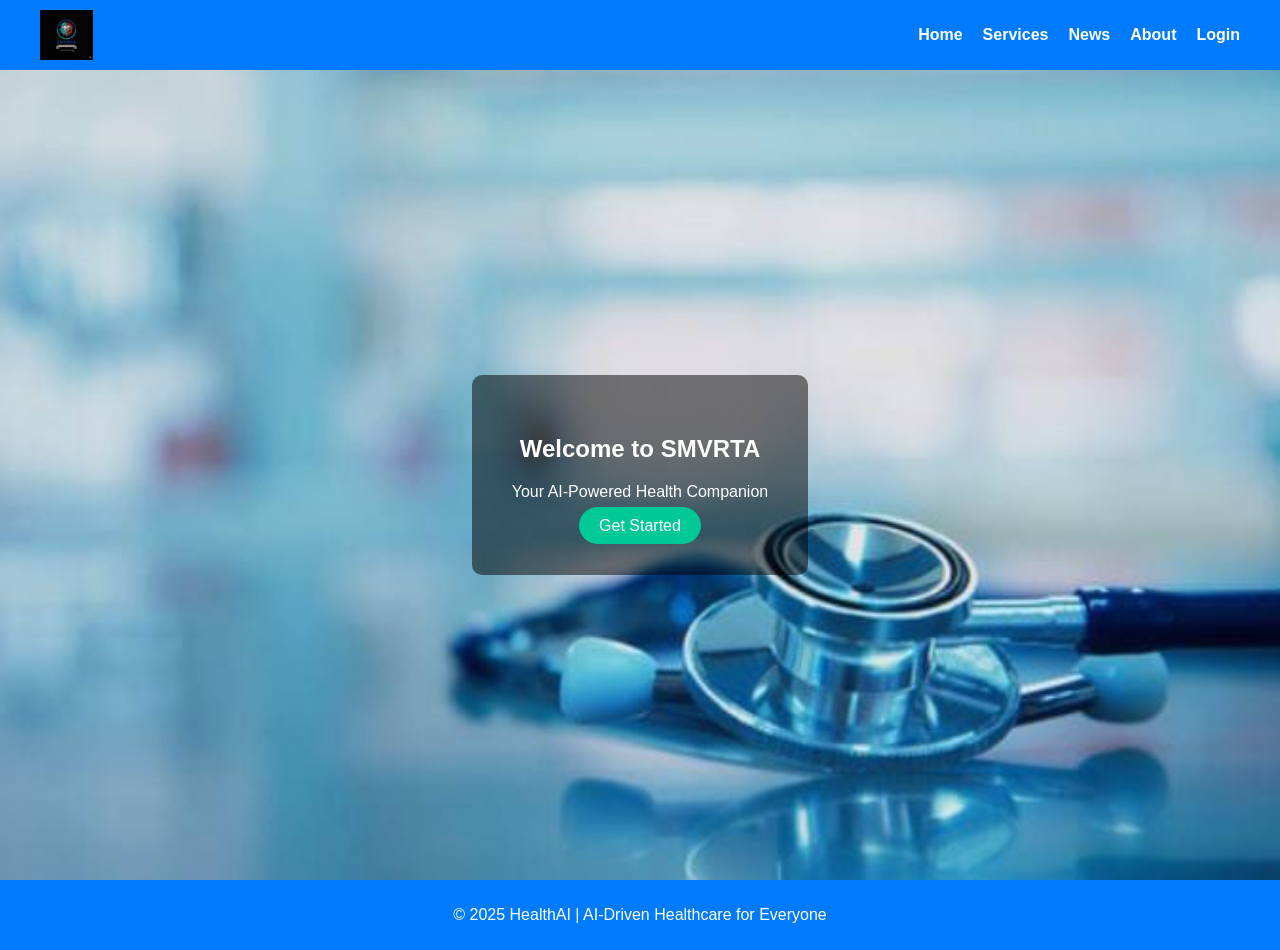
<file: index.html>
<!DOCTYPE html>
<html lang="en">
<head>
  <meta charset="UTF-8">
  <title>HealthAI | Home</title>
  <link rel="stylesheet" href="style.css">
</head>
<body>
  <header>
    <img src="Gemini_Generated_Image_qjoxeeqjoxeeqjox.png" alt="SMVRTA Logo" class="logo">
    <nav>
      <ul>
        <li><a href="index.html">Home</a></li>
        <li>
          <a href="services.html">Services</a>
          <ul class="dropdown">
            <li><a href="services.html#diagnosis">AI Diagnosis</a></li>
            <li><a href="services.html#diet">Diet Chart</a></li>
            <li><a href="services.html#hospital">Nearby Hospital</a></li>
            <li><a href="services.html#appointment">Appointment Alert</a></li>
          </ul>
        </li>
        <li><a href="news.html">News</a></li>
        <li><a href="about.html">About</a></li>
        <li><a href="login.html">Login</a></li>
      </ul>
    </nav>
  </header>

  <section class="home-section" style="background-image: url('5.jpeg')">
    <div class="overlay">
      <h1>Welcome to <span>SMVRTA</span></h1>
      <p>Your AI-Powered Health Companion</p>
      <a href="services.html" class="btn">Get Started</a>
    </div>
  </section>

  <footer>
    <p>© 2025 HealthAI | AI-Driven Healthcare for Everyone</p>
  </footer>
</body>
</html>
</file>
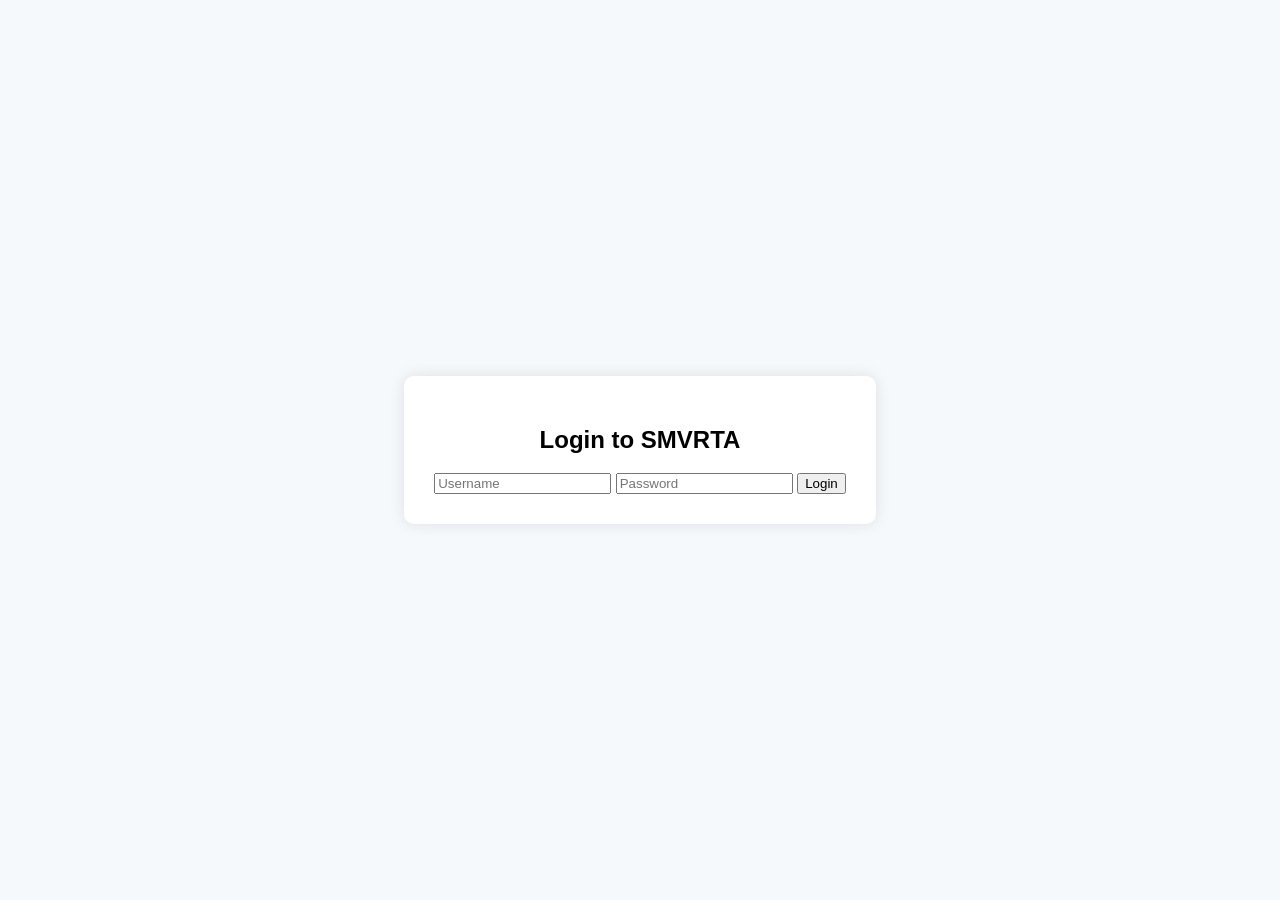
<file: login.html>
<!DOCTYPE html>
<html lang="en">
<head>
  <meta charset="UTF-8">
  <title>HealthAI | Login</title>
  <link rel="stylesheet" href="style.css">
</head>
<body class="login-body">
  <div class="login-box">
    <h2>Login to SMVRTA</h2>
    <input type="text" placeholder="Username">
    <input type="password" placeholder="Password">
    <button>Login</button>
  </div>
</body>
</html>
</file>
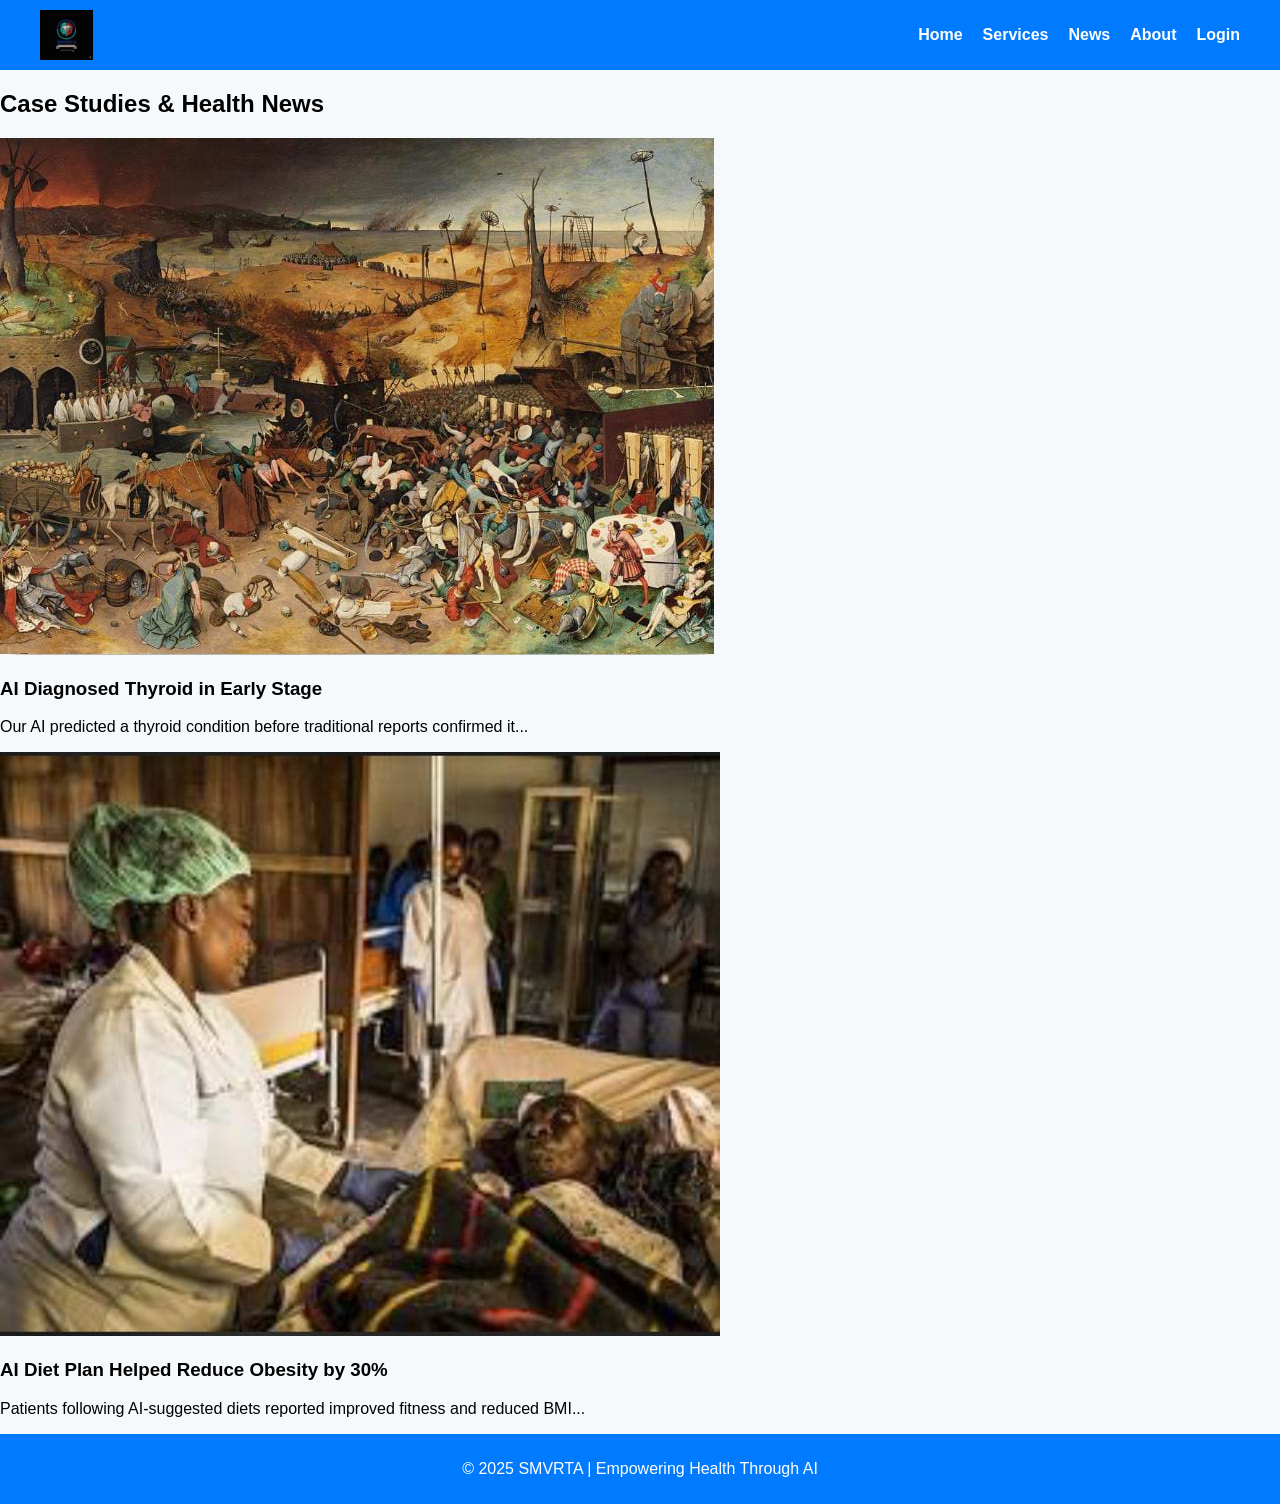
<file: news.html>
<!DOCTYPE html>
<html lang="en">
<head>
  <meta charset="UTF-8">
  <title>HealthAI | News</title>
  <link rel="stylesheet" href="style.css">
</head>
<body>
<header>
  <img src="Gemini_Generated_Image_qjoxeeqjoxeeqjox.png" class="logo">
  <nav>
    <ul>
      <li><a href="index.html">Home</a></li>
      <li><a href="services.html">Services</a></li>
      <li><a href="news.html">News</a></li>
      <li><a href="about.html">About</a></li>
      <li><a href="login.html">Login</a></li>
    </ul>
  </nav>
</header>

<section class="news-section">
  <h1>Case Studies & Health News</h1>
  <div class="news-card">
    <img src="4.jpeg">
    <h3>AI Diagnosed Thyroid in Early Stage</h3>
    <p>Our AI predicted a thyroid condition before traditional reports confirmed it...</p>
  </div>
  <div class="news-card">
    <img src="2.jpeg">
    <h3>AI Diet Plan Helped Reduce Obesity by 30%</h3>
    <p>Patients following AI-suggested diets reported improved fitness and reduced BMI...</p>
  </div>
</section>

<footer>
  <p>© 2025 SMVRTA | Empowering Health Through AI</p>
</footer>
</body>
</html>
</file>
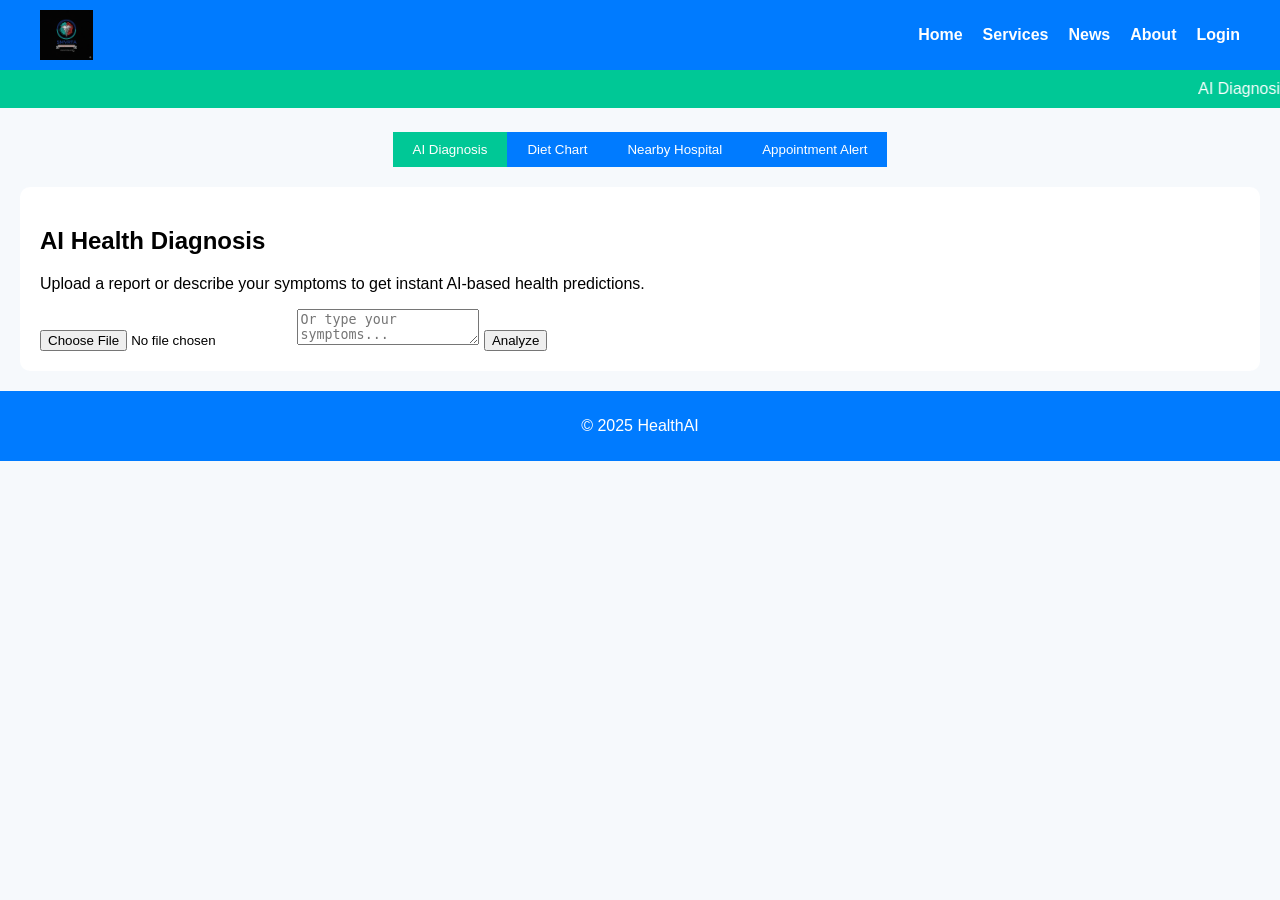
<file: services.html>
<!DOCTYPE html>
<html lang="en">
<head>
  <meta charset="UTF-8">
  <title>HealthAI | Services</title>
  <link rel="stylesheet" href="style.css">
  <script src="script.js" defer></script>
</head>
<body>
<header>
  <img src="Gemini_Generated_Image_qjoxeeqjoxeeqjox.png" class="logo">
  <nav>
    <ul>
      <li><a href="index.html">Home</a></li>
      <li><a href="services.html">Services</a></li>
      <li><a href="news.html">News</a></li>
      <li><a href="about.html">About</a></li>
      <li><a href="login.html">Login</a></li>
    </ul>
  </nav>
</header>

<section class="services-section">
  <marquee class="moving-bar">AI Diagnosis • Diet Chart Suggestion • Nearby Hospitals • Appointment Alert</marquee>
  
  <div class="tabs">
    <button class="tab-btn active" onclick="openTab('diagnosis')">AI Diagnosis</button>
    <button class="tab-btn" onclick="openTab('diet')">Diet Chart</button>
    <button class="tab-btn" onclick="openTab('hospital')">Nearby Hospital</button>
    <button class="tab-btn" onclick="openTab('appointment')">Appointment Alert</button>
  </div>

  <div id="diagnosis" class="tab-content active">
    <h2>AI Health Diagnosis</h2>
    <p>Upload a report or describe your symptoms to get instant AI-based health predictions.</p>
    <input type="file" id="reportFile">
    <textarea id="manualSymptoms" placeholder="Or type your symptoms..."></textarea>
    <button onclick="simulateDiagnosis()">Analyze</button>
    <div id="diagnosisResult"></div>
  </div>

  <div id="diet" class="tab-content">
    <h2>AI Diet Suggestion</h2>
    <select id="dietGoal">
      <option value="gain">Gain Weight</option>
      <option value="lose">Lose Weight</option>
      <option value="maintain">Maintain Weight</option>
    </select>
    <button onclick="generateDiet()">Get Diet Plan</button>
    <div id="dietResult"></div>
  </div>

  <div id="hospital" class="tab-content">
    <h2>Nearby Hospital Suggestion</h2>
    <p>Click below to detect your location and find emergency hospitals nearby.</p>
    <button onclick="findHospital()">Find Hospitals</button>
    <div id="hospitalResult"></div>
  </div>

  <div id="appointment" class="tab-content">
    <h2>Appointment Alert</h2>
    <p>Stay updated with your next checkup or doctor appointment reminder.</p>
    <input type="datetime-local" id="appointmentTime">
    <button onclick="setAppointment()">Set Alert</button>
    <div id="appointmentResult"></div>
  </div>
</section>

<footer>
  <p>© 2025 HealthAI</p>
</footer>
</body>
</html>
</file>
<file: style.css>
body {
  font-family: 'Poppins', sans-serif;
  margin: 0;
  padding: 0;
  background: #f6f9fc;
}

header {
  display: flex;
  justify-content: space-between;
  align-items: center;
  background: #007bff;
  padding: 10px 40px;
}

.logo {
  height: 50px;
}

nav ul {
  list-style: none;
  display: flex;
  gap: 20px;
}

nav ul li {
  position: relative;
}

nav ul li a {
  color: white;
  text-decoration: none;
  font-weight: bold;
}

nav ul li .dropdown {
  display: none;
  position: absolute;
  background: white;
  padding: 10px;
}

nav ul li:hover .dropdown {
  display: block;
}

.home-section {
  height: 90vh;
  background-size: cover;
  background-position: center;
  display: flex;
  align-items: center;
  justify-content: center;
}

.overlay {
  text-align: center;
  background: rgba(0,0,0,0.5);
  padding: 40px;
  color: white;
  border-radius: 10px;
}

.btn {
  background: #00c896;
  color: white;
  padding: 10px 20px;
  border-radius: 25px;
  text-decoration: none;
}

.tabs {
  display: flex;
  justify-content: center;
  margin-top: 20px;
}

.tab-btn {
  background: #007bff;
  color: white;
  border: none;
  padding: 10px 20px;
  cursor: pointer;
}

.tab-btn.active {
  background: #00c896;
}

.tab-content {
  display: none;
  padding: 20px;
}

.tab-content.active {
  display: block;
  background: white;
  border-radius: 10px;
  margin: 20px;
}

.result-box {
  background: #eef7ff;
  padding: 10px;
  margin-top: 10px;
  border-left: 4px solid #007bff;
}

footer {
  background: #007bff;
  color: white;
  text-align: center;
  padding: 10px;
}

.login-body {
  display: flex;
  justify-content: center;
  align-items: center;
  height: 100vh;
}

.login-box {
  background: white;
  padding: 30px;
  border-radius: 10px;
  box-shadow: 0 0 15px rgba(0,0,0,0.1);
  text-align: center;
}

.moving-bar {
  background: #00c896;
  color: white;
  padding: 10px;
}
</file>
